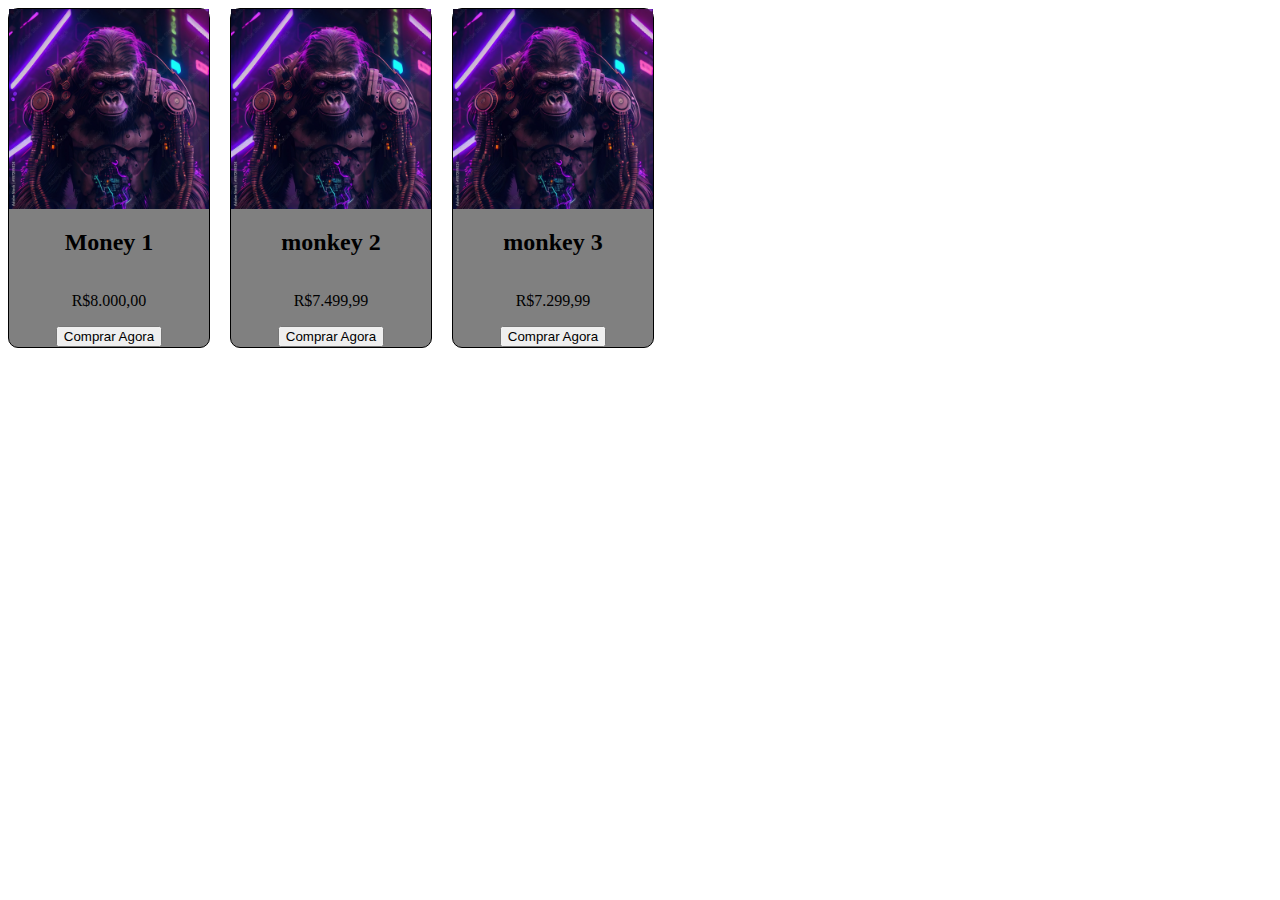
<file: ex002/index.html>
<!DOCTYPE html>
<html lang="pt-br">
<head>
    <meta charset="UTF-8">
    <meta name="viewport" content="width=device-width, initial-scale=1.0">
    <link rel="stylesheet" href="style.css">
    <title>Caixa de Produtos</title>
</head>
<body>
    <div class="pai-dos-itens">
        <div class="filho">
            <img width= 200px src="img/monkey.jpg" alt="Monkey 1">
            <h2>Money 1</h2>
            <p>R$8.000,00</p>
            <button>Comprar Agora</button>
        </div>

        <div class="filho">
            <img width= 200px src="img/monkey.jpg" alt="monkey 2">
            <h2>monkey 2</h2>
            <p>R$7.499,99</p>
            <button>Comprar Agora</button>
        </div>

        <div class="filho">
            <img width= 200px src="img/monkey.jpg" alt="monkey 2">
            <h2>monkey 3</h2>
            <p>R$7.299,99</p>
            <button>Comprar Agora</button>
        </div> 
    </div>
</body>
</html>
</file>
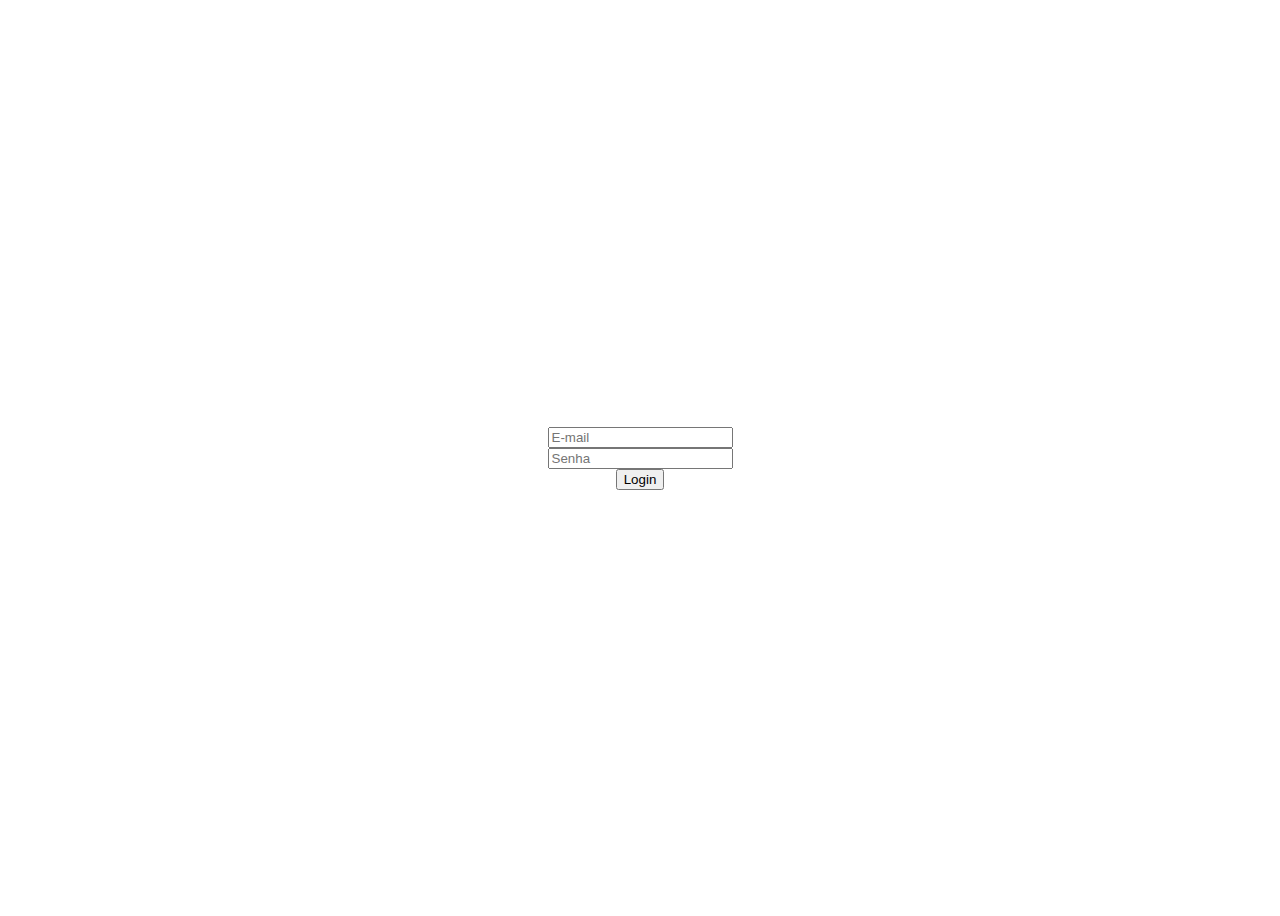
<file: ex003/index.html>
<!DOCTYPE html>
<html lang="pt-br">
<head>
    <meta charset="UTF-8">
    <meta name="viewport" content="width=device-width, initial-scale=1.0">
    <link rel="stylesheet" href="style.css">
    <title>Caixa de Produtos</title>
</head>
<body>
    <div class="login">
        <form>
            <input type="email" placeholder="E-mail">
            <input type="password" placeholder="Senha">
            <input type="submit" value="Login">
        </form>
    </div>
</body>
</html>
</file>
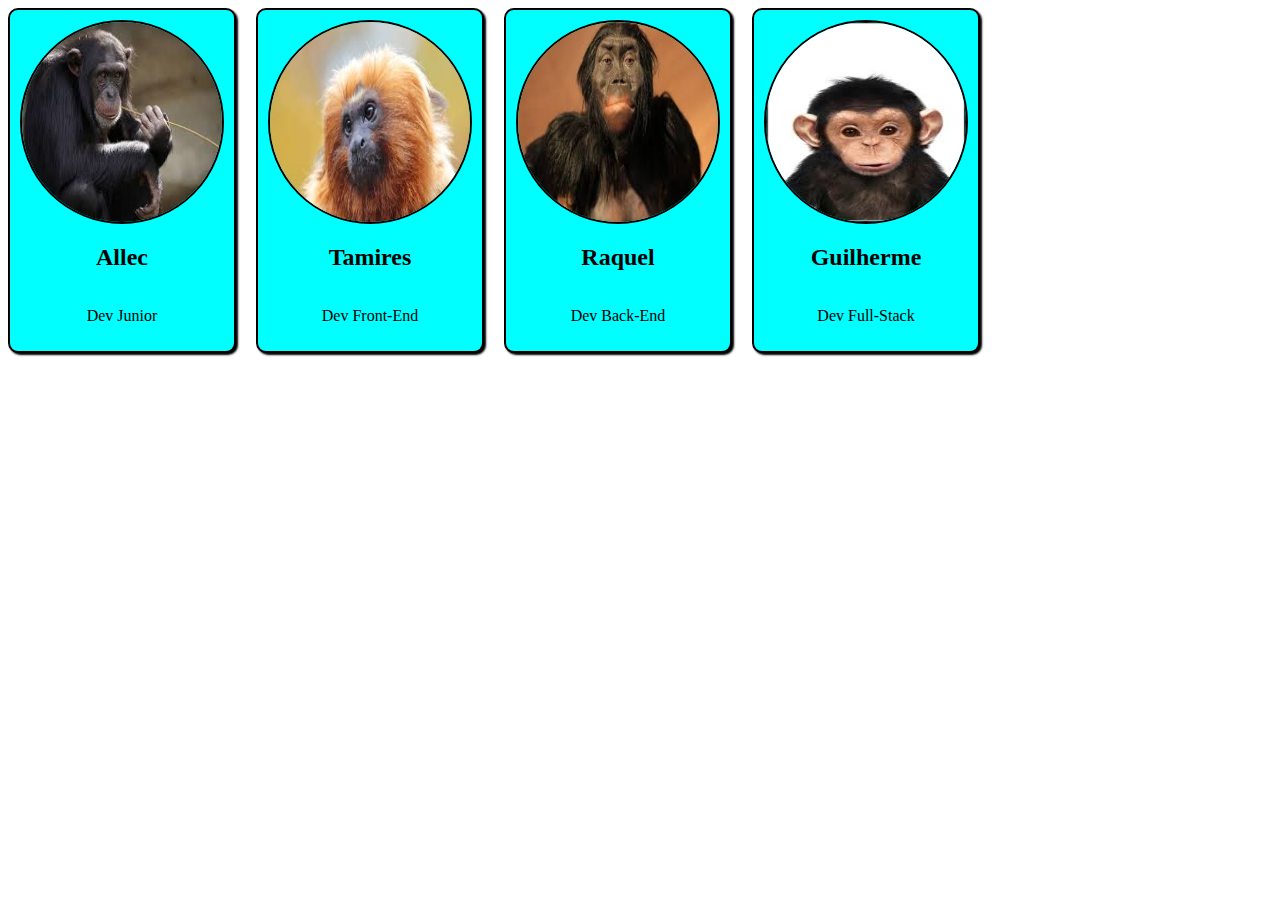
<file: ex004/index.html>
<!DOCTYPE html>
<html lang="pt-br">
<head>
    <meta charset="UTF-8">
    <meta name="viewport" content="width=device-width, initial-scale=1.0">
    <link rel="stylesheet" href="style.css">
    <title>Página de Equipe</title>
</head>
<body>
    <div class="pai-dos-itens">
        <div class="allec">
            <img width="200px" src="img/macaco 1.jfif" alt="Allec">
            <h2>Allec</h2>
            <p>Dev Junior</p>
        </div>

        <div class="tamires">
            <img width="200px" src="img/macaco 2.jfif" alt="Tamires">
            <h2>Tamires</h2>
            <p>Dev Front-End</p>
        </div>

        <div class="raquel">
            <img width="200px" src="img/macaco 3.jfif" alt="Raquel">
            <h2>Raquel</h2>
            <p>Dev Back-End</p>
        </div>

        <div class="guilherme">
            <img width="200px" src="img/macaco 4.jfif" alt="Guilherme">
            <h2>Guilherme</h2>
            <p>Dev Full-Stack</p>
        </div>
    </div>
</body>
</html>
</file>
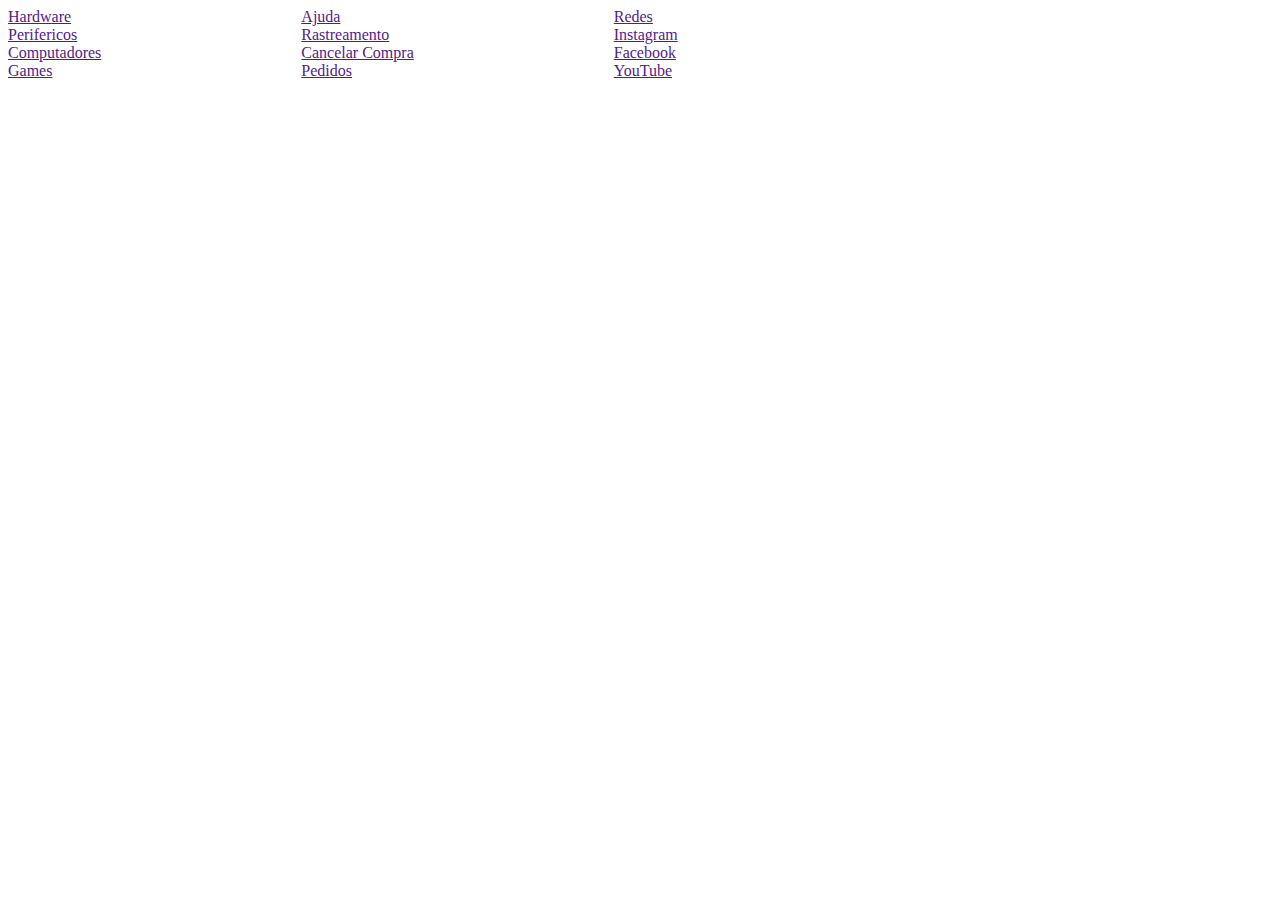
<file: ex005/index.html>
<!DOCTYPE html>
<html lang="pt-br">
<head>
    <meta charset="UTF-8">
    <meta name="viewport" content="width=device-width, initial-scale=1.0">
    <link rel="stylesheet" href="style.css">
    <title>Página de Equipe</title>
</head>
<body>
    <div class="rodape"> 
        <footer>
            <div class="coluna">
                <a href="">Hardware</a>
                <a href="">Perifericos</a>
                <a href="">Computadores</a>
                <a href="">Games</a>
            </div>

            <div class="coluna">
                <a href="">Ajuda</a>
                <a href="">Rastreamento</a>
                <a href="">Cancelar Compra</a>
                <a href="">Pedidos</a>
            </div>

            <div class="coluna">
                <a href="">Redes</a>
                <a href="">Instagram</a>
                <a href="">Facebook</a>
                <a href="">YouTube</a> 
            </div>
        </footer>
    </div>
</body>
</html>
</file>
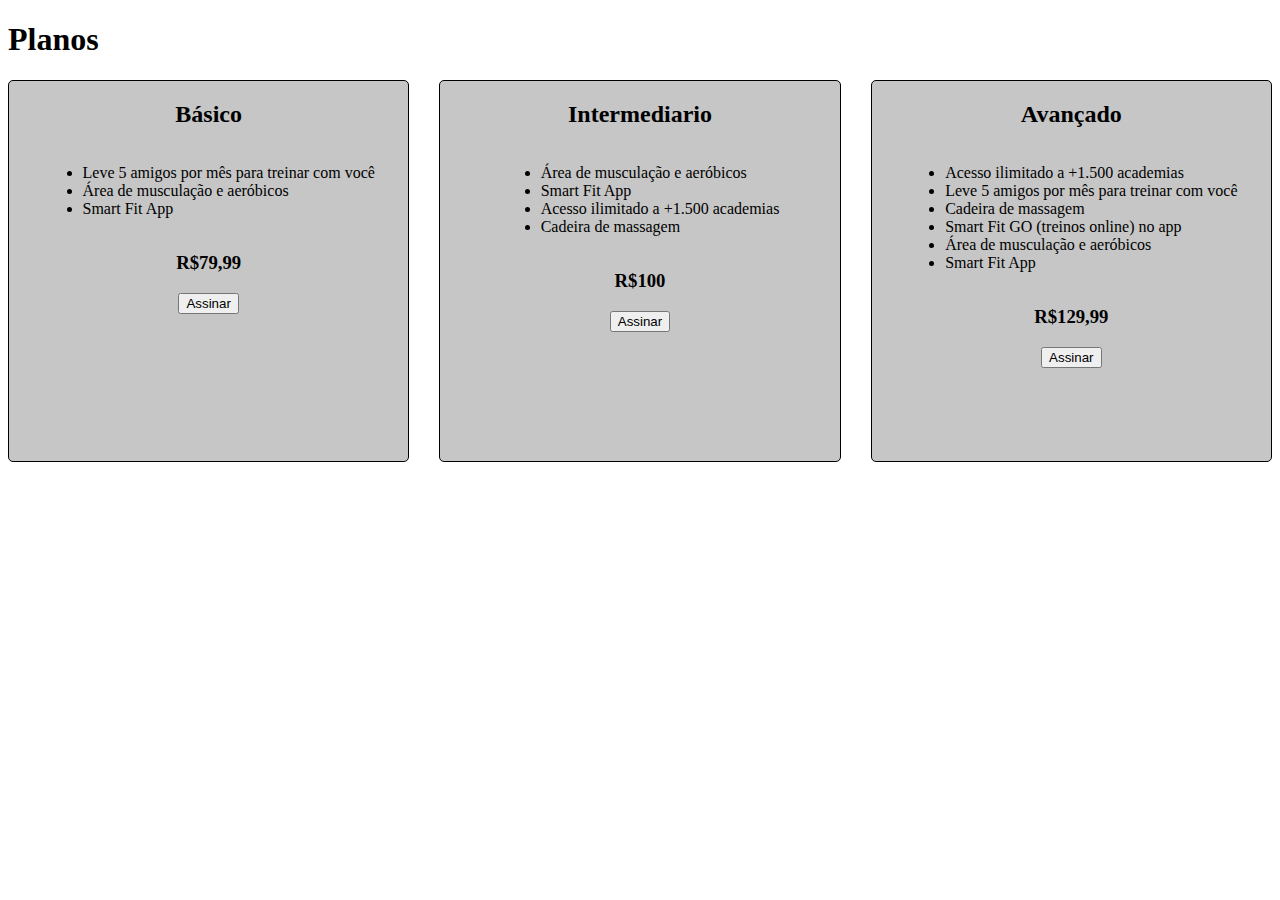
<file: ex006/index.html>
<!DOCTYPE html>
<html lang="pt-br">
<head>
    <meta charset="UTF-8">
    <meta name="viewport" content="width=device-width, initial-scale=1.0">
    <link rel="stylesheet" href="style.css">
    <title>Cards com Preços</title>
</head>
<body>
    <h1>Planos</h1>
    <div class="pai-dos-itens">
        <div class="caixa">
            <h2>Básico</h2>
                <ul>
                    <li>Leve 5 amigos por mês para treinar com você</li>
                    <li>Área de musculação e aeróbicos</li>
                    <li>Smart Fit App</li>
                </ul>
                <h3>R$79,99</h3>
                <button>Assinar</button>
        </div>

        <div class="caixa">
            <h2>Intermediario</h2>
                <ul>
                    <li>Área de musculação e aeróbicos</li>
                    <li>Smart Fit App</li>
                    <li>Acesso ilimitado a +1.500 academias</li>
                    <li>Cadeira de massagem</li>
                </ul>
                <h3>R$100</h3>
                <button>Assinar</button>
        </div>

        <div class="caixa">
            <h2>Avançado</h2>
                <ul>
                    <li>Acesso ilimitado a +1.500 academias</li>
                    <li>Leve 5 amigos por mês para treinar com você</li>
                    <li>Cadeira de massagem</li>
                    <li>Smart Fit GO (treinos online) no app</li>
                    <li>Área de musculação e aeróbicos</li>
                    <li>Smart Fit App</li>
                </ul>
                <h3>R$129,99</h3>
                <button>Assinar</button>
        </div>
    </div>
</body>
</html>
</file>
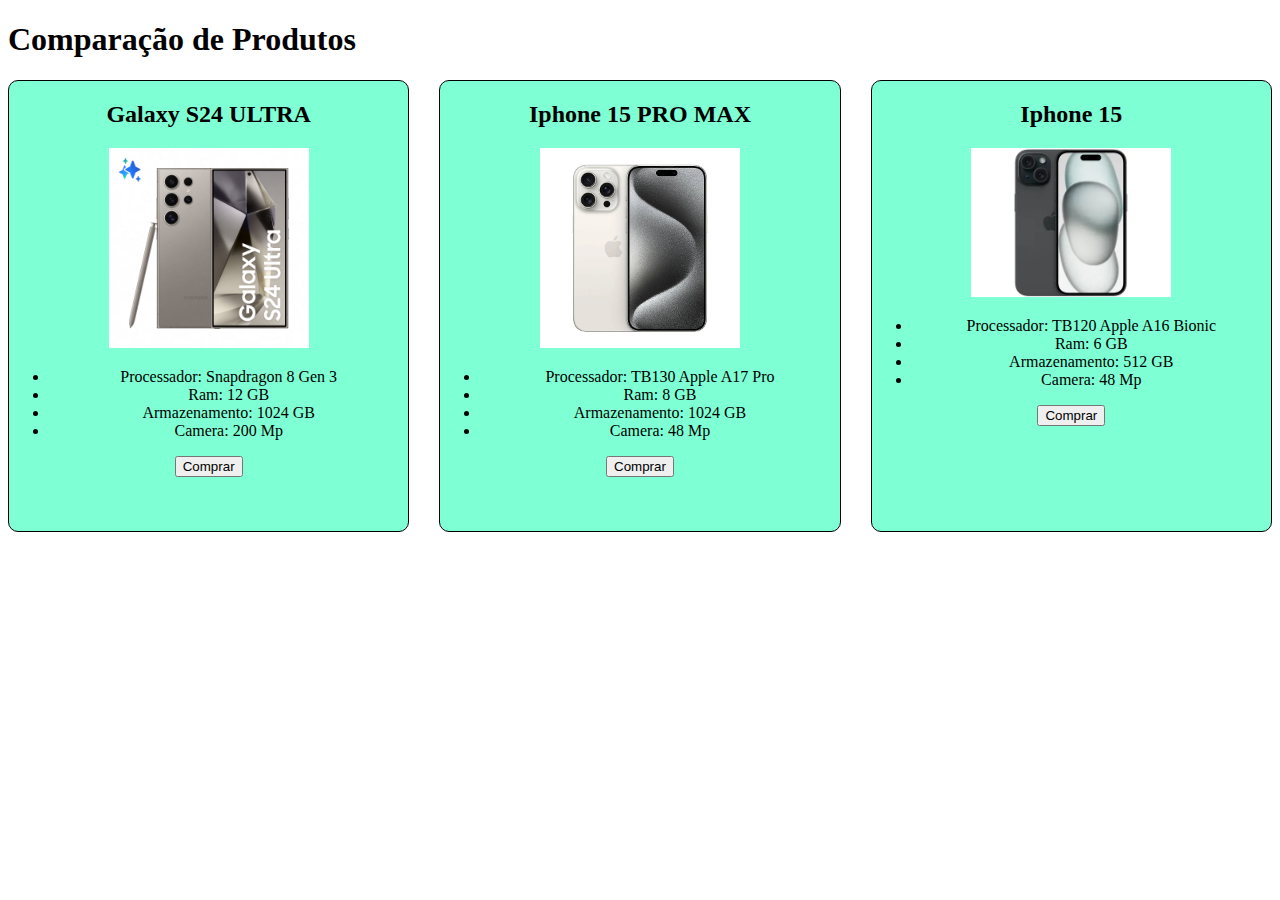
<file: ex007/index.html>
<!DOCTYPE html>
<html lang="pt-br">
<head>
    <meta charset="UTF-8">
    <meta name="viewport" content="width=device-width, initial-scale=1.0">
    <link rel="stylesheet" href="style.css">
    <title>Comparação de Produtos</title>
</head>
<body>
    <h1>Comparação de Produtos</h1>
    <div class="pai-dos-itens">

        <div class="produto">
            <h2>Galaxy S24 ULTRA</h2>
            <img width="200px"src="img/s24 ultra.png" alt="">
            <ul>
                <li>Processador: Snapdragon 8 Gen 3</li>
                <li>Ram: 12 GB</li>
                <li>Armazenamento: 1024 GB</li>
                <li>Camera: 200 Mp</li>
            </ul>
            <button>Comprar</button>
        </div>

        <div class="produto">
            <h2>Iphone 15 PRO MAX</h2>
            <img width="200px" src="img/iphone 15 pro max.webp" alt="">
            <ul>
                <li>Processador: TB130 Apple A17 Pro</li>
                <li>Ram: 8 GB</li>
                <li>Armazenamento: 1024 GB</li>
                <li>Camera: 48 Mp</li>
            </ul>
            <button>Comprar</button>
        </div>

        <div class="produto">
            <h2>Iphone 15</h2>
            <img width="200px" src="img/iphone 15.webp" alt="">
            <ul>
                <li>Processador: TB120 Apple A16 Bionic</li>
                <li>Ram: 6 GB</li>
                <li>Armazenamento: 512 GB</li>
                <li>Camera: 48 Mp</li>
            </ul>
            <button>Comprar</button>
        </div>

    </div>

</body>
</html>
</file>
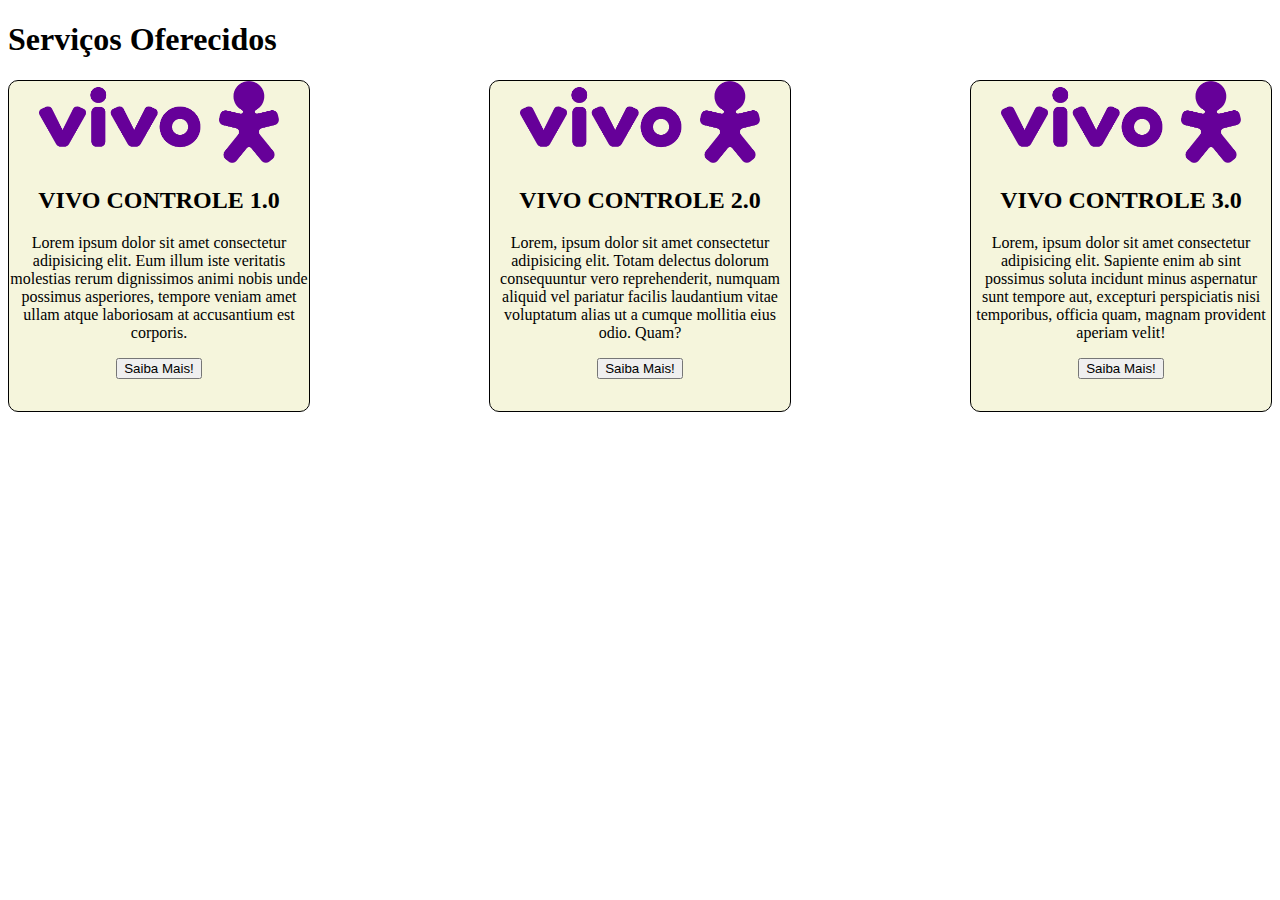
<file: ex008/index.html>
<!DOCTYPE html>
<html lang="pt-br">
<head>
    <meta charset="UTF-8">
    <meta name="viewport" content="width=device-width, initial-scale=1.0">
    <link rel="stylesheet" href="style.css">
    <title>Serviços oferecidos</title>
</head>
<body>
    <h1>Serviços Oferecidos</h1>
    <div class="pai-dos-itens">

        <div class="servico">
            <img src="img/vivo-120.png" alt="">
            <h2>VIVO CONTROLE 1.0</h2>
            <p>Lorem ipsum dolor sit amet consectetur adipisicing elit. Eum illum iste veritatis molestias rerum dignissimos animi nobis unde possimus asperiores, tempore veniam amet ullam atque laboriosam at accusantium est corporis.</p>
            <button>Saiba Mais!</button>
        </div>

        <div class="servico">
            <img src="img/vivo-120.png" alt="">
            <h2>VIVO CONTROLE 2.0</h2>
            <p>Lorem, ipsum dolor sit amet consectetur adipisicing elit. Totam delectus dolorum consequuntur vero reprehenderit, numquam aliquid vel pariatur facilis laudantium vitae voluptatum alias ut a cumque mollitia eius odio. Quam?</p>
            <button>Saiba Mais!</button>
        </div>

        <div class="servico">
            <img src="img/vivo-120.png" alt="">
            <h2>VIVO CONTROLE 3.0</h2>
            <p>Lorem, ipsum dolor sit amet consectetur adipisicing elit. Sapiente enim ab sint possimus soluta incidunt minus aspernatur sunt tempore aut, excepturi perspiciatis nisi temporibus, officia quam, magnam provident aperiam velit!</p>
            <button>Saiba Mais!</button>
        </div>

    </div>
    
</body>
</html>
</file>
<file: ex002/style.css>
.pai-dos-itens {
    display: flex;
    align-items: center;
    gap: 20px;
}

.pai-dos-itens .filho {
    display: flex;
    flex-direction: column;
    align-items: center;
    border: black 1px solid;
    border-radius: 10px;
    background-color: grey;
}
</file>
<file: ex003/style.css>
body {
    display: flex;
    height: 100vh;
    align-items: center;
    justify-content: center;
}
.login form{
    display: flex;
    flex-direction: column;
    align-items: center;
}
</file>
<file: ex004/style.css>
.pai-dos-itens {
    display: flex;
    flex-direction: row;
    gap: 20px;
    border: 2px;
}
.pai-dos-itens img {
    height: 200px;
    width: 200px;
    border: 2px black solid;
    border-radius: 50%;
}

.pai-dos-itens .allec {
    display: flex;
    flex-direction: column;
    padding: 10px;
    align-items: center;
    border: 2px black solid;
    border-radius: 10px;
    background-color: aqua;
    box-shadow: black 2px 2px 2px;
}

.pai-dos-itens .tamires {
    display: flex;
    flex-direction: column;
    padding: 10px;
    align-items: center;
    border: 2px black solid;
    border-radius: 10px;
    background-color: aqua;
    box-shadow: black 2px 2px 2px;
}

.pai-dos-itens .raquel {
    display: flex;
    flex-direction: column;
    padding: 10px;
    align-items: center;
    border: 2px black solid;
    border-radius: 10px;
    background-color: aqua;
    box-shadow: black 2px 2px 2px;
}

.pai-dos-itens .guilherme {
    display: flex;
    flex-direction: column;
    padding: 10px;
    align-items: center;
    border: 2px black solid;
    border-radius: 10px;
    background-color: aqua;
    box-shadow: black 2px 2px 2px;
}
</file>
<file: ex005/style.css>
.rodape footer{
    display: flex;
    gap: 200px;
    align-items: center;
}

.rodape .coluna {
    display: flex;
    flex-direction: column;
}
</file>
<file: ex006/style.css>
.pai-dos-itens {
    display: flex;
    align-items: center;
    gap: 30px;
}

.pai-dos-itens .caixa {
    display: flex;
    align-items: center;
    flex-direction: column;
    background-color: rgba(128, 128, 128, 0.447);
    color: black;
    height: 380px;
    width: 700px;
    border: 1px black solid;
    border-radius: 5px;
}

.pai-dos-itens button {
    display: flex;
    
}
</file>
<file: ex007/style.css>
.pai-dos-itens {
    display: flex;
    gap: 30px;
}

.pai-dos-itens .produto {
    background-color: aquamarine;
    text-align: center;
    height: 450px;
    width: 400px;
    border: 1px black solid;
    border-radius: 10px;
}
</file>
<file: ex008/style.css>
.pai-dos-itens {
    display: flex;
    gap: 20px;
    justify-content: space-between;
}

.pai-dos-itens .servico {
    background-color: beige;
    height: 330px;
    width: 300px;
    text-align: center;
    border: 1px black solid;
    border-radius: 10px;
}

.pai-dos-itens .servico img {
    width: 80%;
}
</file>
